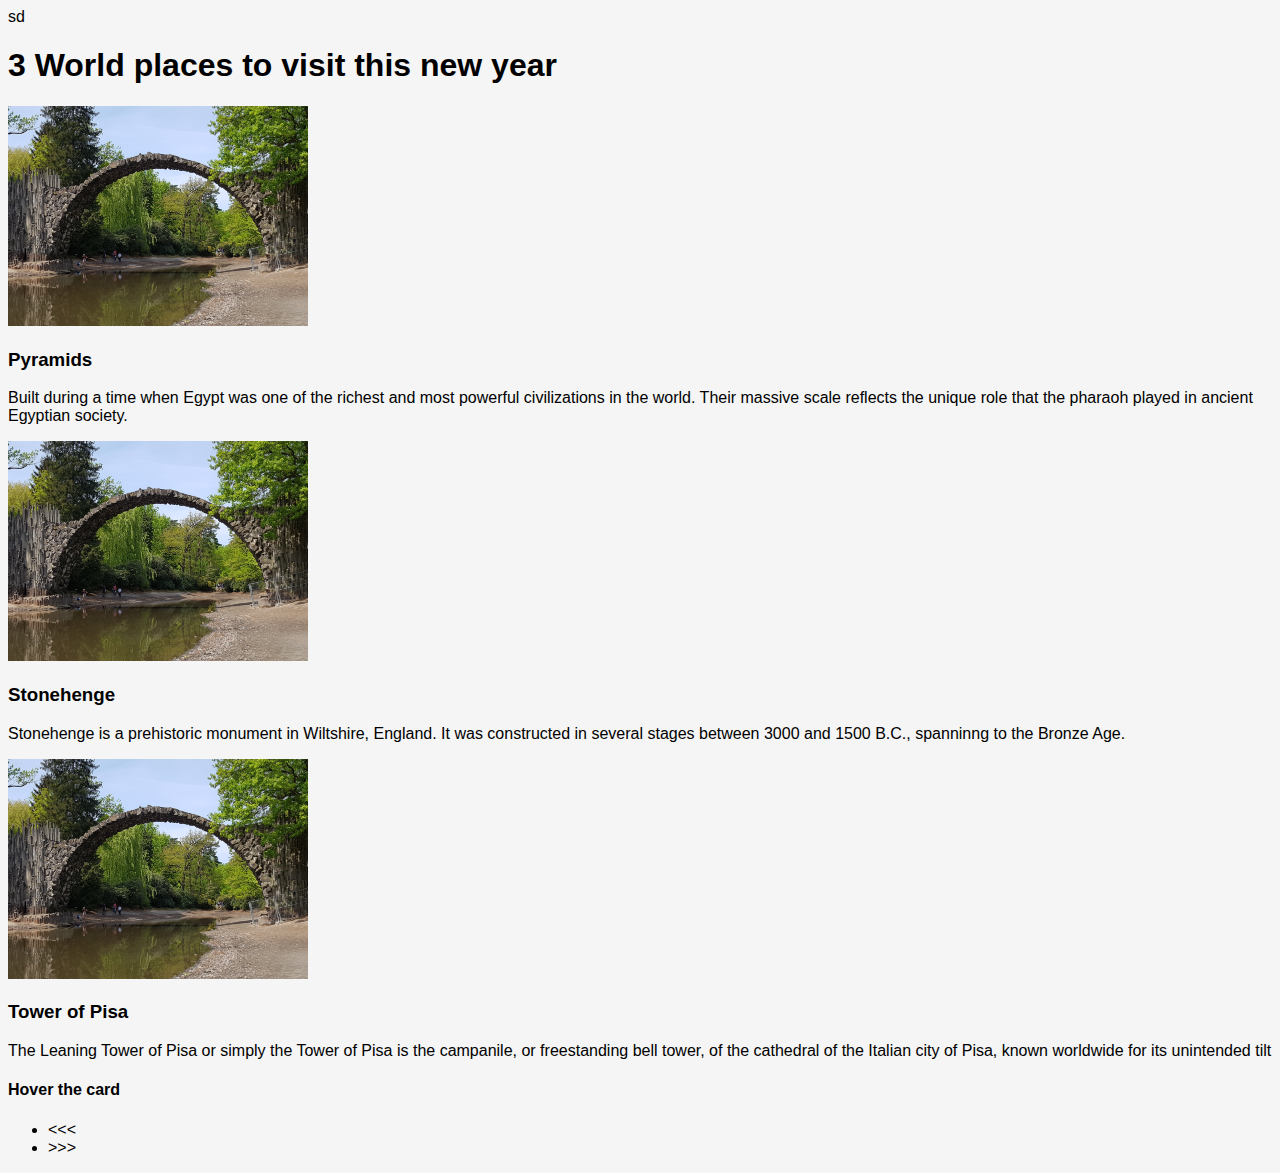
<file: index2.html>
<!DOCTYPE html>
<html lang="en" >

<head>
  <meta charset="UTF-8">
  <title>World Places (CSS 3d hover)</title>
  
  
  
     

  
</head>

<body>
sd
  <html>
<head > 

</head>
<body>
<h1> 3 World places to visit this new year</h1>
    <link rel="stylesheet" href="css/style.css">
<div class="wrapper">

	<div class="container" id="c0">
		<div class="image" id="i0">
			<img src="1_m_cr.jpg" style="height:220px;width:300px ">
			
		</div>
		<div class="story" id="s0">
			<div class="info">
			<h3>Pyramids</h3>
			<p> Built during a time when Egypt was one of the richest and most powerful civilizations in the world. Their massive scale reflects the unique role that the pharaoh played in ancient Egyptian society.</p>
			</div>
		</div>
        
	</div>
    
    
	<div class="container" id="c1">
		<div class="image" id="i1">
			<img src="1_m_cr.jpg" style="height:220px;width:300px ">
			
		</div>
		<div class="story" id="s1">
			<div class="info">
				<h3>Stonehenge</h3>
			<p> Stonehenge is a prehistoric monument in Wiltshire, England. It was constructed in several stages between 3000 and 1500 B.C., spanninng to the Bronze Age.</p>
			</div>
		</div>
	</div>
	<div class="container" id="c2">
		<div class="image" id="i2">
			<img src="1_m_cr.jpg" style="height:220px;width:300px ">
			
		</div>
		<div class="story" id="s2">
			<div class="info">
			<h3>Tower of Pisa</h3>
			<p> The Leaning Tower of Pisa or simply the Tower of Pisa is the campanile, or freestanding bell tower, of the cathedral of the Italian city of Pisa, known worldwide for its unintended tilt</p>

			</div>
		</div>
	</div>

	<div class="page">
	<h4>Hover the card</h4>
	<ul>
        <li> <<< </li>

	<li> >>> </li>
	</ul>
	</div>

</div>
	

</body>
</html>
  
  

</body>

</html>
</file>
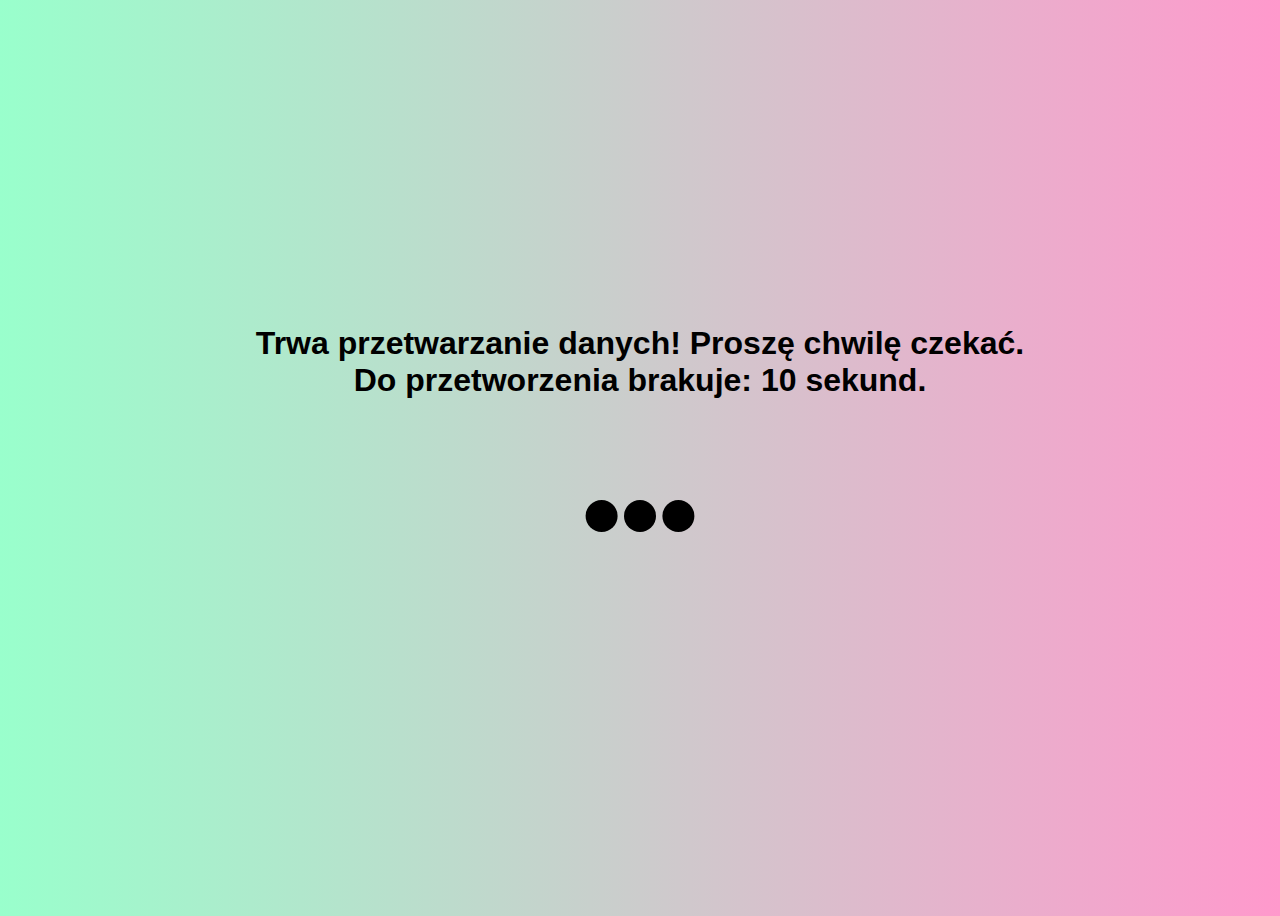
<file: loading.html>
<!DOCTYPE html>
<html lang="pl">
  <head>
    <meta charset="utf-8">
    <meta http-equiv="X-UA-Compatible" content="IE=edge">
    <meta name="viewport" content="width=device-width, initial-scale=1">
    <!-- The above 3 meta tags *must* come first in the head; any other head content must come *after* these tags -->
    <title>Przetwarzanie</title>
       <style> 
           
           
body {
  justify-content: center;
background: linear-gradient(to right, #99ffcc ,#ff99cc);
font-family: sans-serif;
  height: 100vh;
  display: flex;
  flex-direction: column;
  align-items: center;
}
        
           
.spinner2 {
    position: relative;
    margin: 80px;
    display: inline-block;
    vertical-align: middle;
    width: 32px;
    height: 32px;
    border-radius: 32px;
    background: black;
}

.spinner2::before, .spinner2::after {
    position: absolute;
    display: inline-block;
    vertical-align: middle;
    height: 32px;
    width: 32px;
    border-radius: 32px;
    background-color: inherit;
    content: "";
}

.spinner2::before {
    transform: translateX(-120%);
    transform-origin: 64px 50%;
    animation: orbit-1 1s infinite linear;
}

.spinner2::after {
    transform: translateX(120%);
    transform-origin: -32px 50%;
    animation: orbit-2 1s infinite linear;
}

@keyframes orbit-1 {
    0% {
        transform: translateX(-120%) rotate(180deg);
    }
    30% {
        transform: translateX(-120%) rotate(0deg);
    }
    70% {
        transform: translateX(-120%) rotate(0deg);
    }
    100% {
        transform: translateX(-120%) rotate(-180deg);
    }
}

@keyframes orbit-2 {
    0% {
        transform: translateX(120%) rotate(180deg);
    }
    30% {
        transform: translateX(120%) rotate(0deg);
    }
    70% {
        transform: translateX(120%) rotate(0deg);
    }
    100% {
        transform: translateX(120%) rotate(-180deg);
    }
}
           @font-face {
    font-family: 'PT Sans', sans-serif;
}
           
      </style> 
      

</head>
    
    
    
<body>
    
    <script type="text/javascript">
    var timeleft = 10;
    var downloadTimer = setInterval(function(){
    timeleft--;
    document.getElementById("countdowntimer").textContent = timeleft;
    if(timeleft <= 0)
        clearInterval(downloadTimer);
    },1000);
</script>
    
    <h1>
        <center>
            
    Trwa przetwarzanie danych! Proszę chwilę czekać. <br> Do przetworzenia brakuje: <span id="countdowntimer">10 </span> sekund.
            </center>
            </h1>
        <div class="spinner2"></div>
<meta http-equiv="refresh" content="10; URL=index.html">

    
    </body>
</html>
</file>
<file: css/style.css>
body {
 background: #f5f5f5; font-family: 'Roboto', sans-serif;}

.mini {
  font-size: 1em;
  color: #000;
  line-height: 9em;
  text-indent: 2.5em;
  position: absolute;
    left:40%;
  top: 50%; 
}
.mega, .bola{
  line-height: 1.65em;
  font-weight: bold;
  font-size: 11em;
  color: black;
  font-family: 'Roboto', sans-serif;
  width: 300px;
  height: 300px;
  position: absolute;
  left: 50%;
  top: 50%; 
  margin-left: -150px;
  margin-top: -150px;}
 
.boom {color: #f5f5f5; }
</file>
